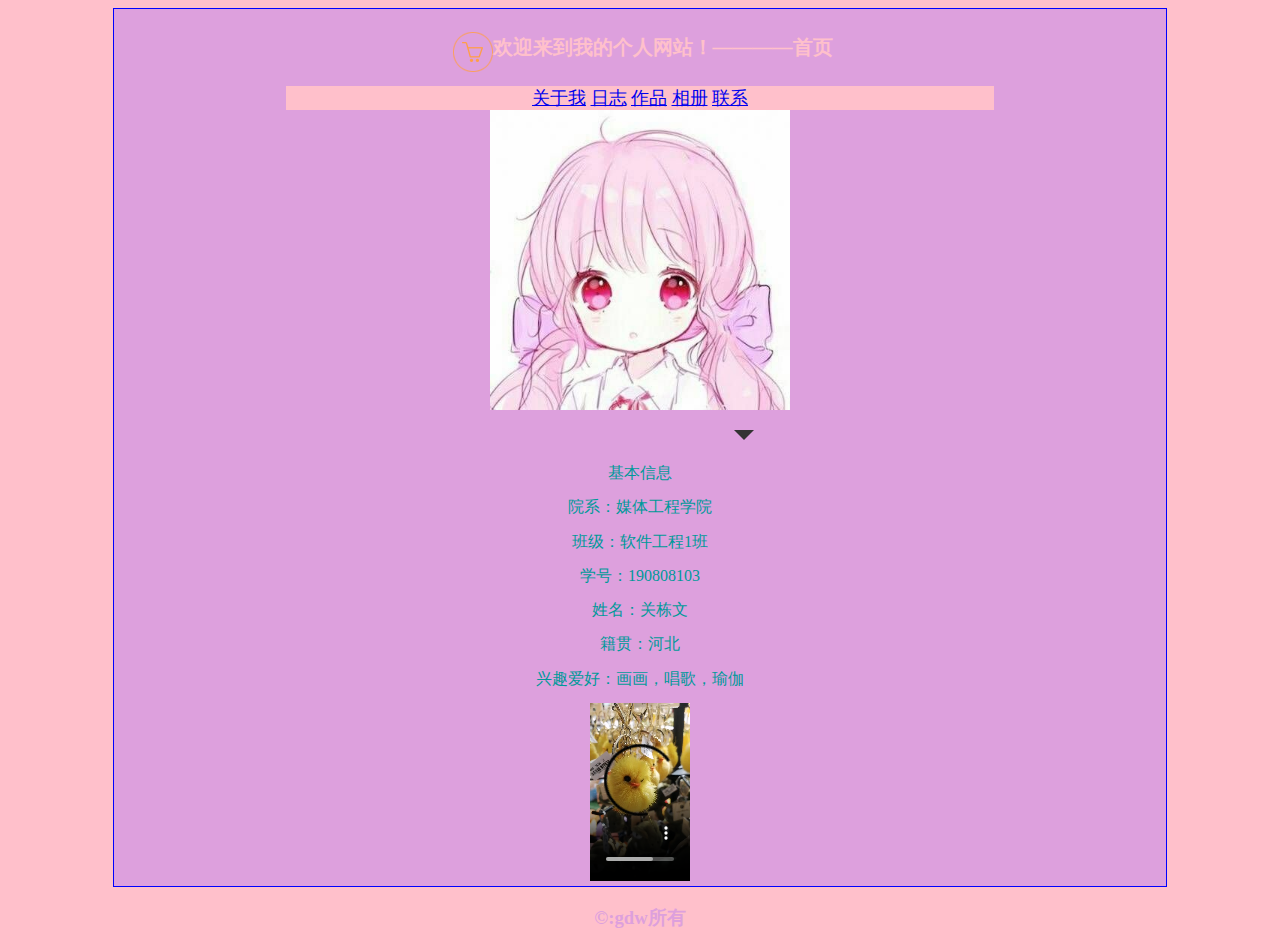
<file: gdw syw/index.html>
﻿<!doctyp html>
<html>
<head>
<meta charset="utf-8">
<title>190808103关栋文的个人网站--首页</title>
<style>
.nav a:hover{
   color:#fff;
}
.container h1:before{
  content:'';
  display:inline-block;
  width:45px;
  height:45px;
  background:url('images/bg1.png') no-repeat -110px -40px;
  vertical-align:middle;
}
</style>
<link rel="stylesheet" href=" css/main.css"/>
</head>

<body>
<div class="container">
<h1>欢迎来到我的个人网站！————首页</h1>

<div class="nav">
<a href="about.html">关于我</a>
<a href="diary.html">日志</a>
<a href="works.html">作品</a>
<a href="photo.html">相册</a>
<a href="contact.html">联系</a>
</div>
<img src ="images/profile.jpg"alt="头像"width="300"height"300" align ="center">
<div class="div1"></div>
<h2>基本信息</h2>
<h2>院系：媒体工程学院</h2>
<h2>班级：软件工程1班</h2>
<h2>学号：190808103</h2>
<h2>姓名：关栋文</h2>
<h2>籍贯：河北</h2>
<h2>兴趣爱好：画画，唱歌，瑜伽</h2>
<video src="rsc/haochou.mp4" controls="controls" width="100" ></video>
</div>
<div class="copyright">
<h3>&copy:gdw所有</h3>
</div>
</body>
</html>
</file>
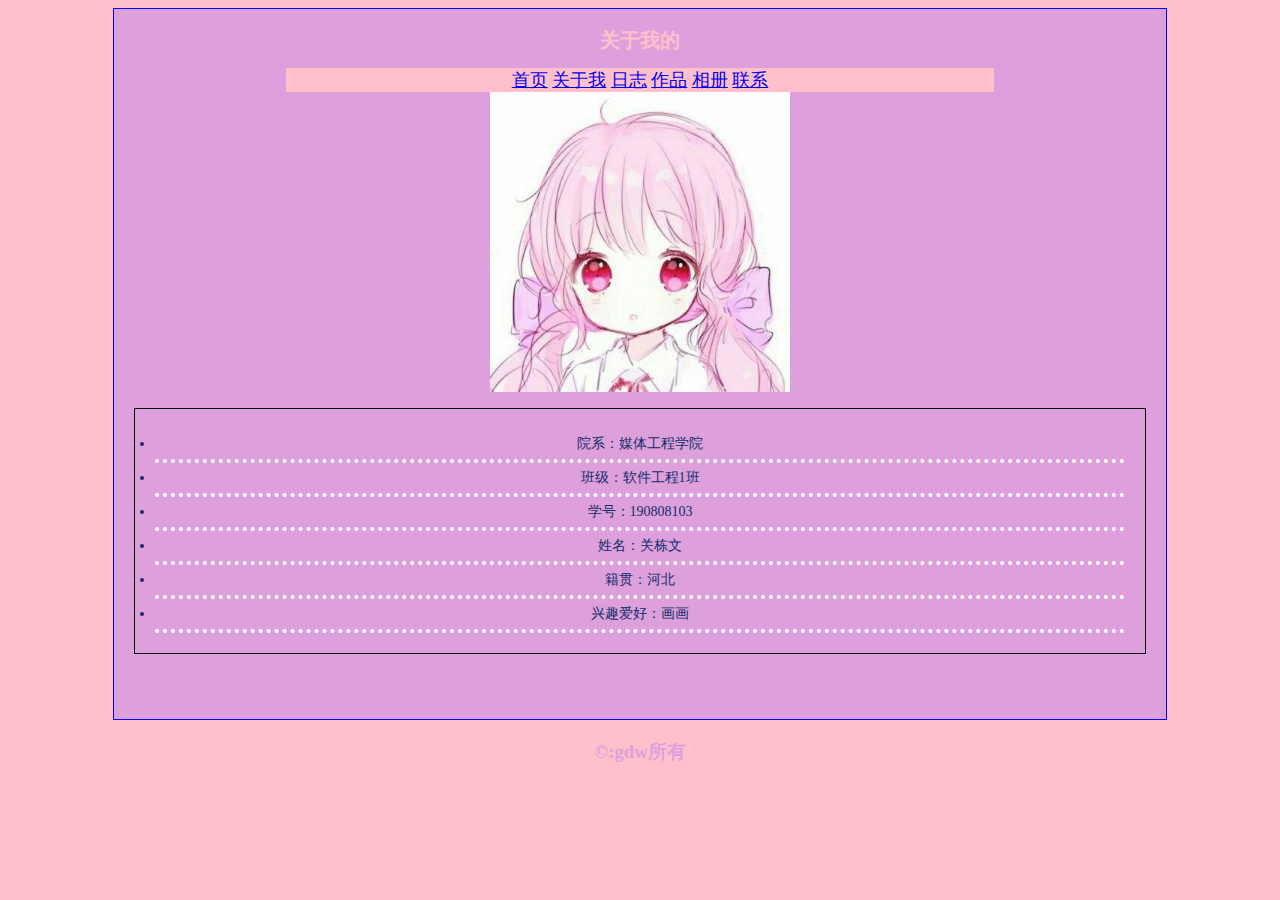
<file: gdw syw/about.html>
<!DOCTYPE html>
<html>
<head>
<meta charset="utf-8">
<title>about</title>
<link rel="stylesheet" href=" css/main.css"/>
</head>

<body>
<div class="container">
<h1>关于我的</h1>
<div class="nav">
<a href="index.html">首页</a>
<a href="about.html">关于我</a>
<a href="diary.html">日志</a>
<a href="works.html">作品</a>
<a href="photo.html">相册</a>
<a href="contact.html">联系</a>
</div>
<img src ="images/profile.jpg"alt="头像"width="300"height"300" align ="center">

<ul>
<li>院系：媒体工程学院</li>
<li>班级：软件工程1班</li>
<li>学号：190808103</li>
<li>姓名：关栋文</li>
<li>籍贯：河北</li>
<li>兴趣爱好：画画</li>
</ul>

</div>
<div class="copyright">
<h3>&copy:gdw所有</h3>
</div>
</body>
</html>
</file>
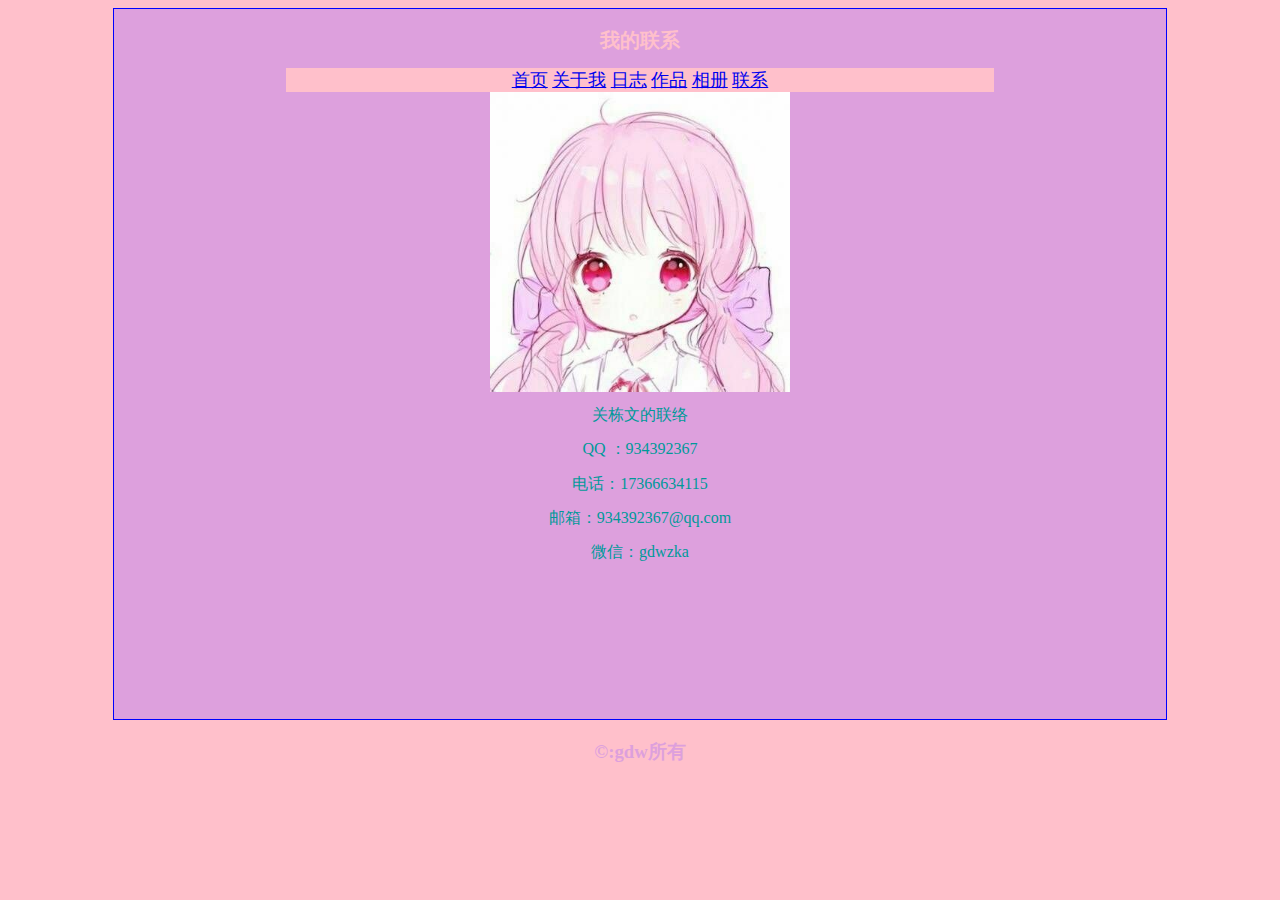
<file: gdw syw/contact.html>
﻿<!DOCTYPE html>
<html>
<head>
<meta charset="utf-8">
<title>about</title>
<link rel="stylesheet" href=" css/main.css"/>
</head>

<body>
<div class="container">
<h1>我的联系</h1>
<div class="nav">
<a href="index.html">首页</a>
<a href="about.html">关于我</a>
<a href="diary.html">日志</a>
<a href="works.html">作品</a>
<a href="photo.html">相册</a>
<a href="contact.html">联系</a>
</div>
<img src ="images/profile.jpg"alt="头像"width="300"height"300" align ="center">
<h2>关栋文的联络</h2>
<h2>QQ ：934392367</h2>
<h2>电话：17366634115</h2>
<h2>邮箱：934392367@qq.com</h2>
<h2>微信：gdwzka</h2>
</div>
<div class="copyright">
<h3>&copy:gdw所有</h3>
</div>
</body>
</html>
</file>
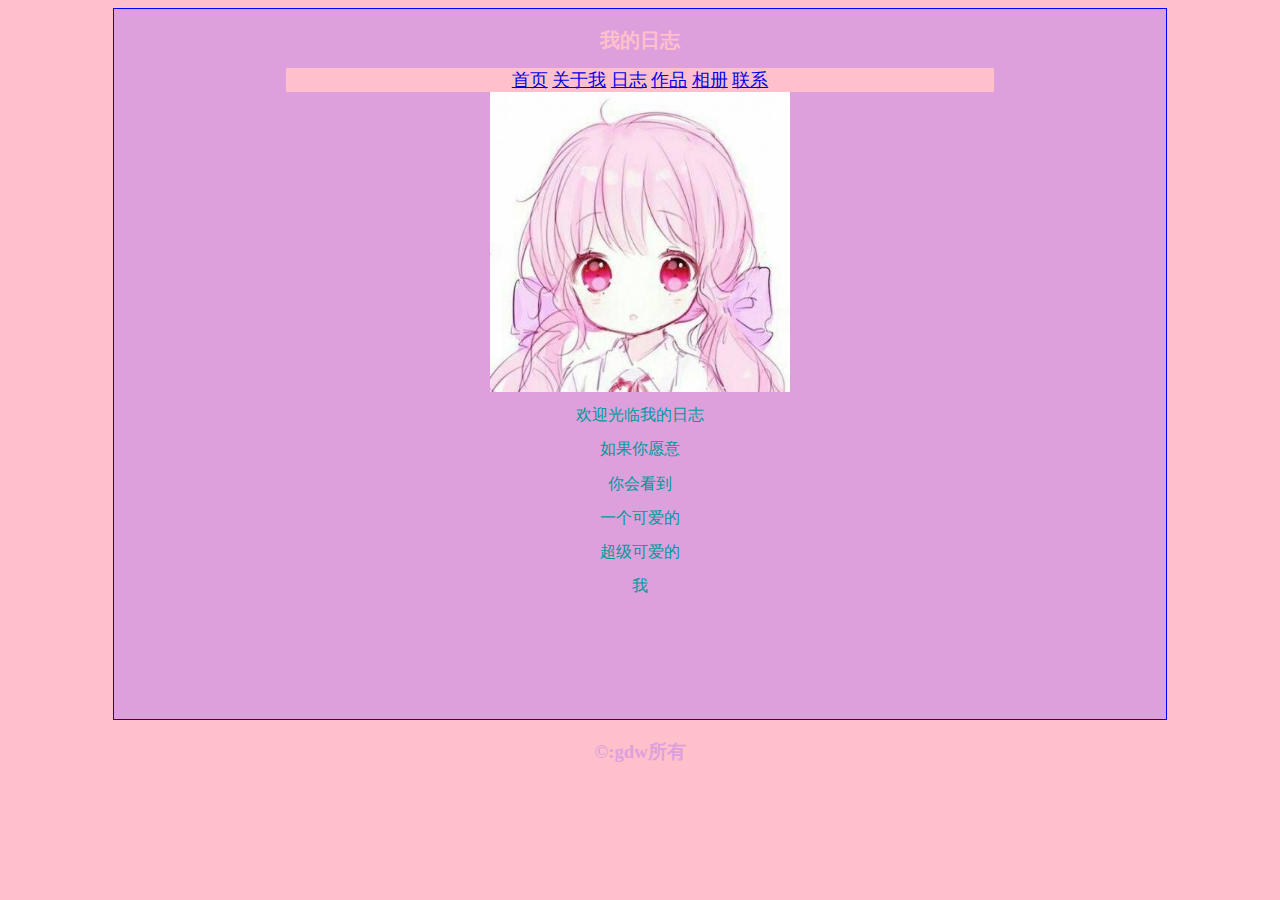
<file: gdw syw/diary.html>
﻿<!DOCTYPE html>
<html>
<head>
<meta charset="utf-8">
<title>about</title>
<link rel="stylesheet" href=" css/main.css"/>
</head>

<body>
<div class="container">
<h1>我的日志</h1>
<div class="nav">
<a href="index.html">首页</a>
<a href="about.html">关于我</a>
<a href="diary.html">日志</a>
<a href="works.html">作品</a>
<a href="photo.html">相册</a>
<a href="contact.html">联系</a>
</div>
<img src ="images/profile.jpg"alt="头像"width="300"height"300" align ="center">
<h2>欢迎光临我的日志</h2>
<h2>如果你愿意</h2>
<h2>你会看到</h2>
<h2>一个可爱的</h2>
<h2>超级可爱的</h2>
<h2>我</h2>
</div>
<div class="copyright">
<h3>&copy:gdw所有</h3>
</div>
</body>
</html>
</file>
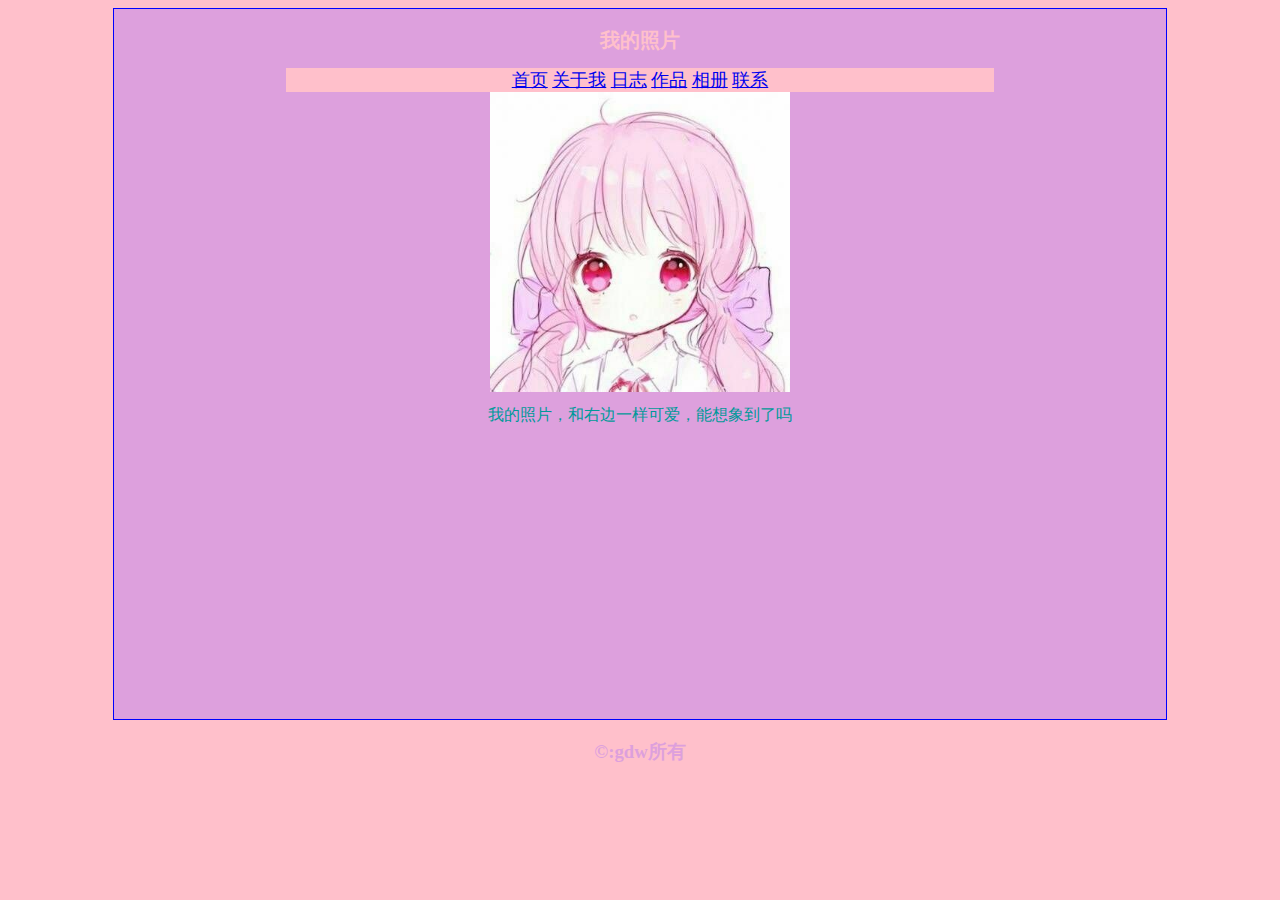
<file: gdw syw/photo.html>
﻿<!DOCTYPE html>
<html>
<head>
<meta charset="utf-8">
<title>about</title>
<link rel="stylesheet" href=" css/main.css"/>
</head>

<body>
<div class="container">
<h1>我的照片</h1>
<div class="nav">
<a href="index.html">首页</a>
<a href="about.html">关于我</a>
<a href="diary.html">日志</a>
<a href="works.html">作品</a>
<a href="photo.html">相册</a>
<a href="contact.html">联系</a>
</div>
<img src ="images/profile.jpg"alt="头像"width="300"height"300" align ="center">
<h2>我的照片，和右边一样可爱，能想象到了吗</h2>
</div>
<div class="copyright">
<h3>&copy:gdw所有</h3>
</div>
</body>
</html>
</file>
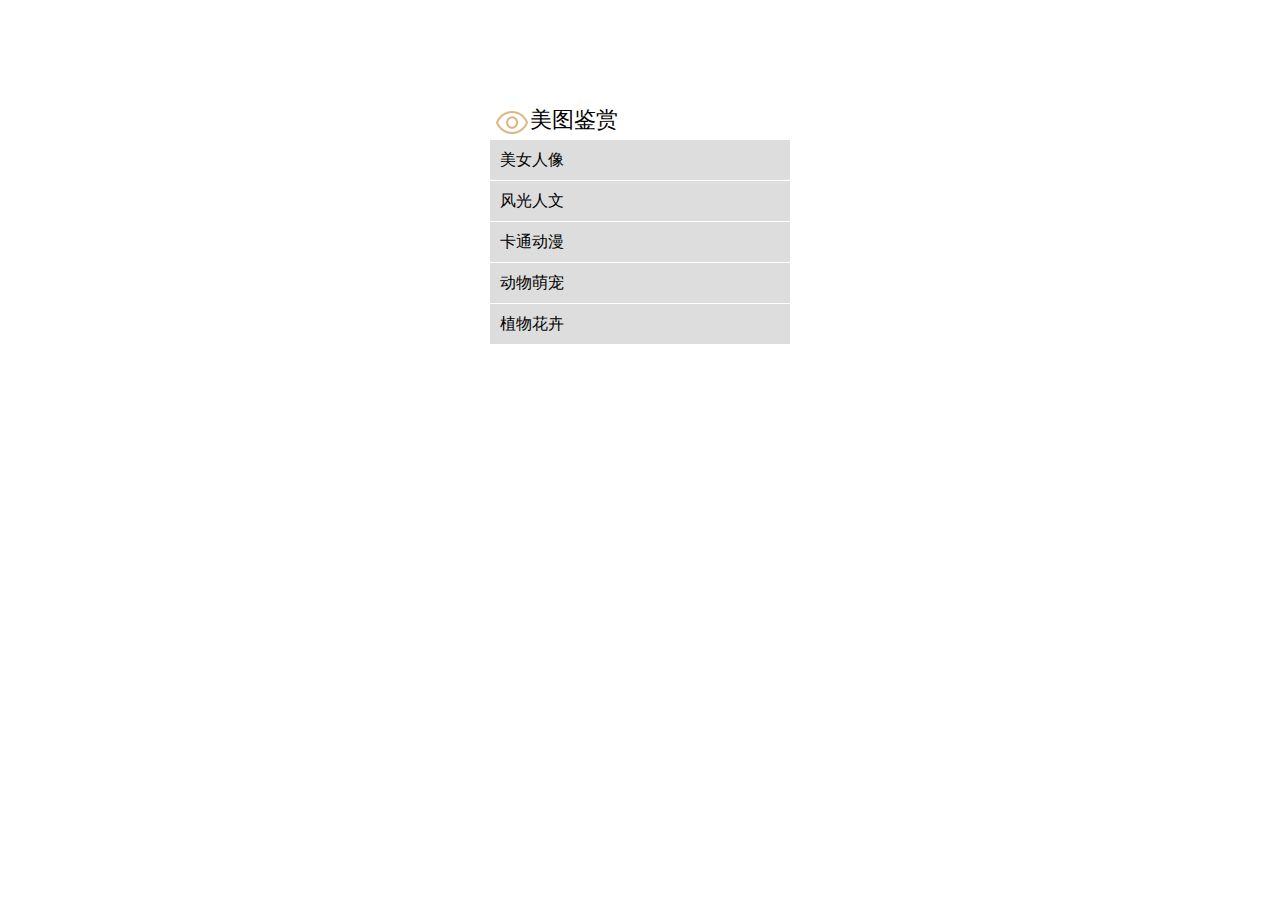
<file: gdw syw/sy5-1.html>
<!DOCTYPE html>
<html>
<head>
<meta charset="utf-8">
<title>高级选择器案例实践</title>
<style type="text/css">
*{margin:0;padding:0;}
li{list-style:none}
a{text-decoration:none;color:inherit;}
.nav{
  width:300px;
  margin:100px auto 0;
}
.nav h3{height:40px;
font-weight:lighter;
line-height:40px;
font-size:22px
}
.nav h3:before{
content:'';
display:inline-block;
width:40px;
height:39px;
background:url('images/bg1.png') no-repeat -162px -416px;
vertical-align:middle;
}
.nav li{
height:40px;
background-color:#DDD;
text-indent:10px;
line-height:40px;
margin-bottom:1px;
}
.nav li:hover{
background-color:#DBB783;
color:#FFF;
}
</style>
</head>
<body>
<div class='nav'>
<h3><a href="">美图鉴赏</a></h3>
<ul>
<li><a href="#">美女人像</a></li>
<li><a href="#">风光人文</a></li>
<li><a href="#">卡通动漫</a></li>
<li><a href="#">动物萌宠</a></li>
<li><a href="#">植物花卉</a></li>
</ul>
</div>
</body>
</html>
</file>
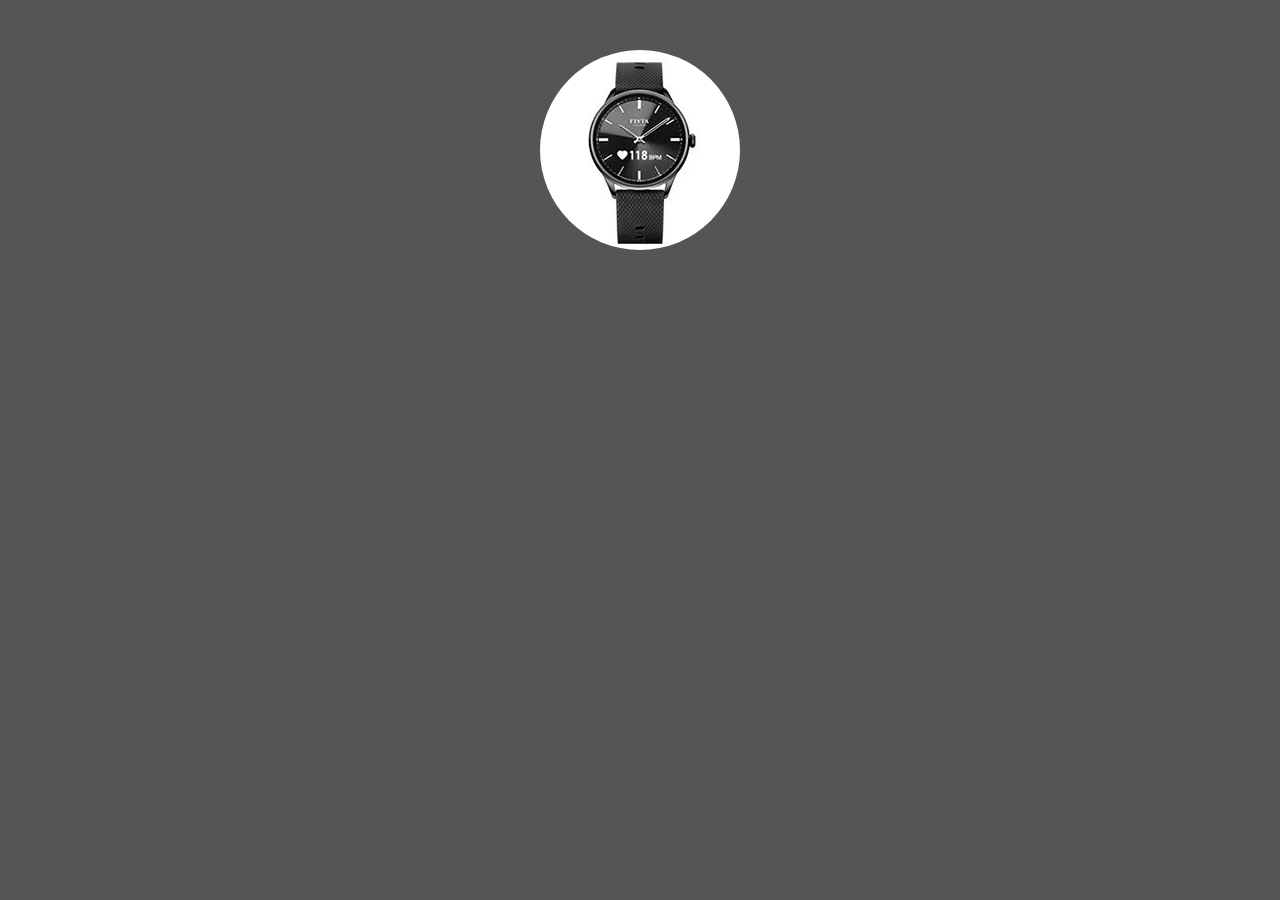
<file: gdw syw/sy5-2.html>
<!DOCTYPE html>
<html>
<head>
<meta charset="utf-8">
<title>表</title>
<style type="text/css">
*{margin:0;padding:0;}
a{text-decoration:none;}
body{
  background-color:#555;
}
div{
   width:200px;
   height:200px;
   margin:50px auto;
   background:url('images/watch.jpg') no-repeat center;
   border-radius:50%;
}
a{
 visibility:hidden;
 display:block;
 width:100%;
 height:120px;
 padding-top:80px;
 background-color:rgba(0,0,0,.5);
 color:#fff;
 font-size:14px;
 border-radius:50%;
}
a p{
  text-align:center;
  line-height:25px;
}
div:hover a{visibility:visible;}
</style>
</head>

<body>
<div>
 <a href="#">
    <p>飞亚达</p>
	<p>JOYUP智能手表</p>
 </a>
</div>
</body>


</html>
</file>
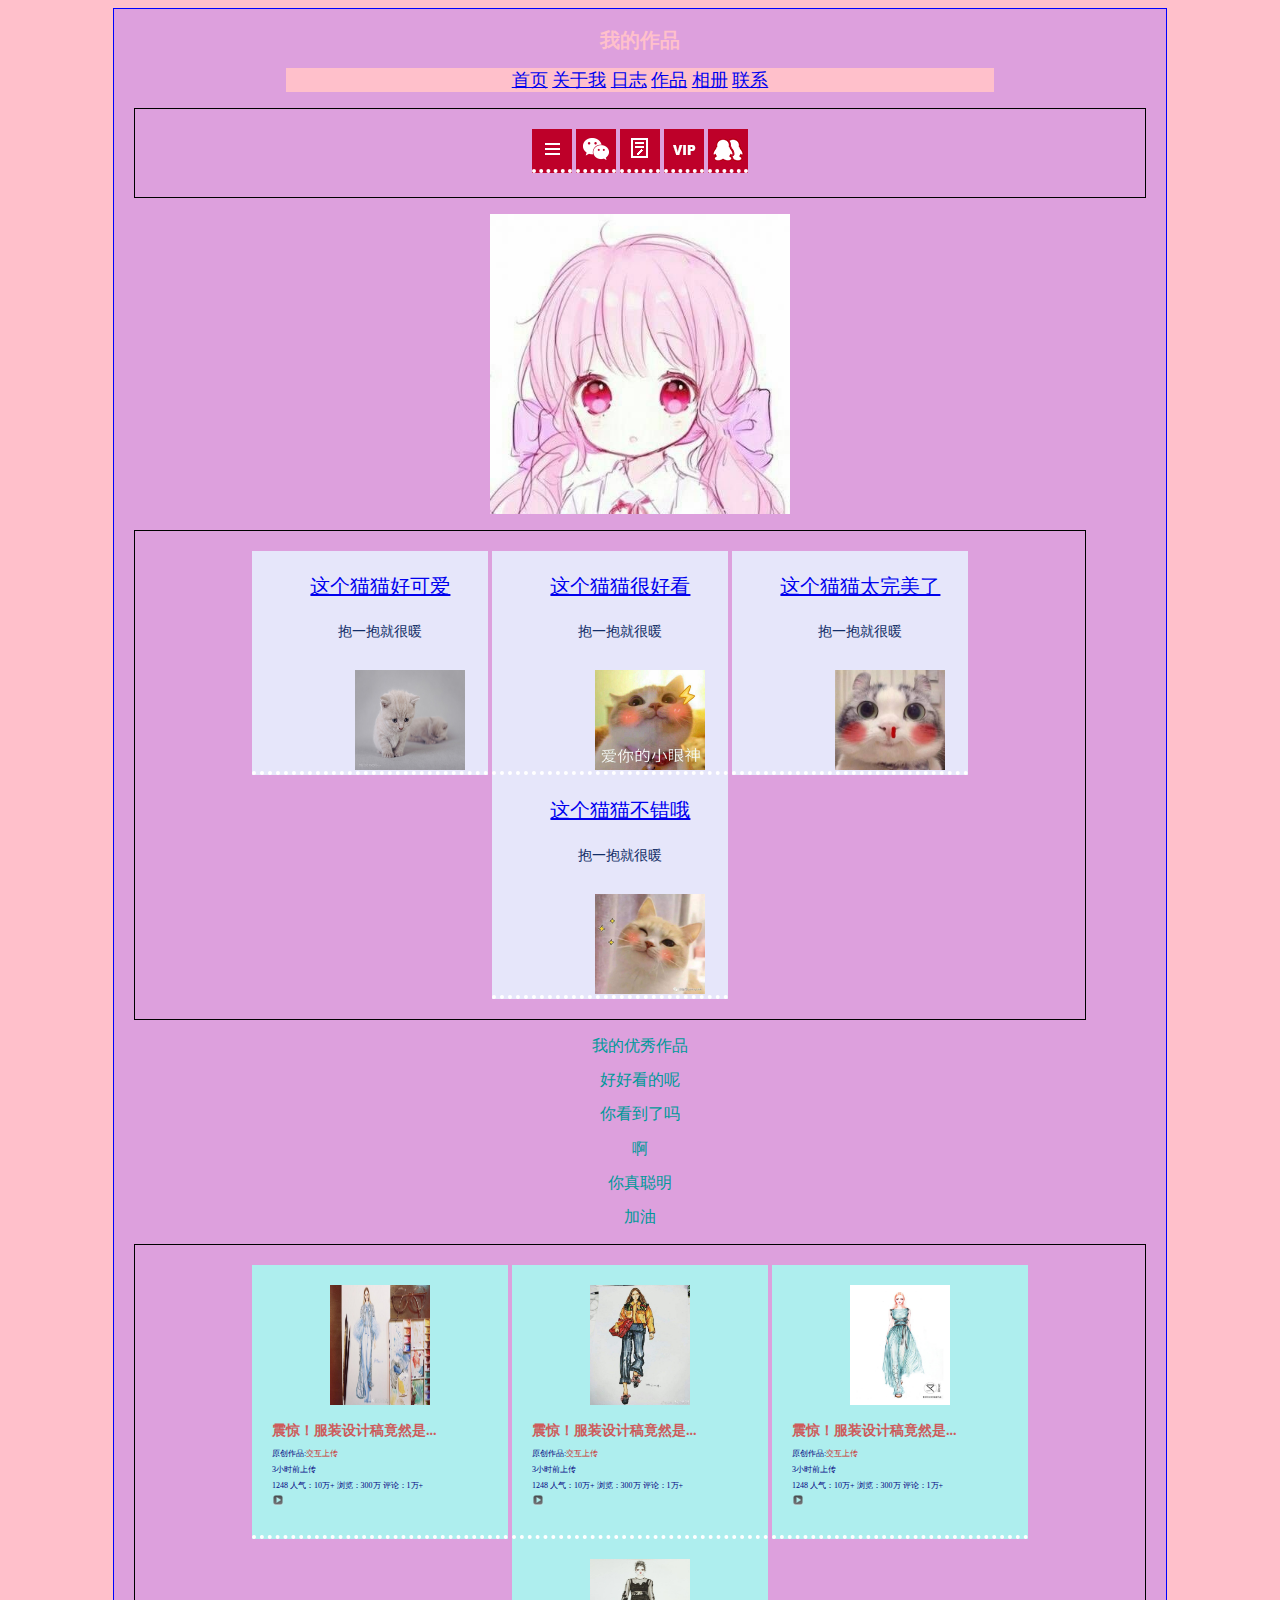
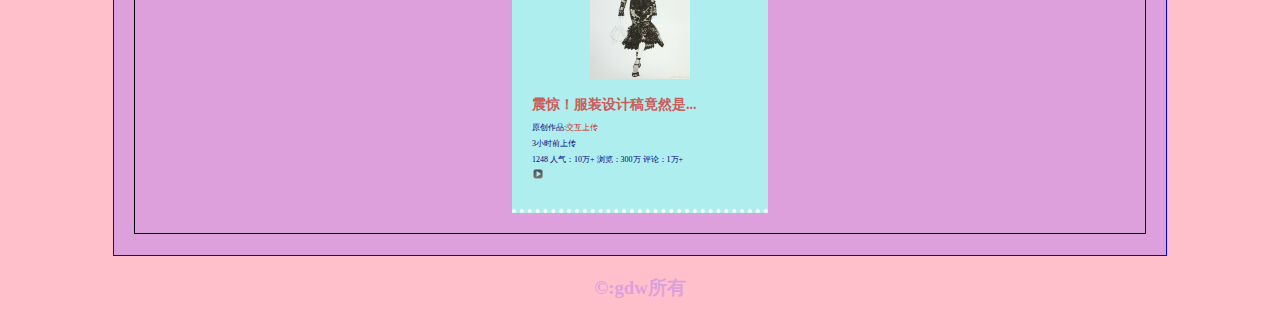
<file: gdw syw/works.html>
﻿<!DOCTYPE html>
<html>
<head>
<meta charset="utf-8">
<title>about</title>
<style>
.nav a:hover{
    color:#fff;
}
.map a{
   visibility:hidden;
   display:block;
   width:100%;
   height:40px;
 
   background-color:rgba(0,0,0,.5);
   font-size:5px;
   color:#000;
  
} 
li:hover a{
  visibility:visible;
}
</style>
<link rel="stylesheet" href=" css/main.css"/>
</head>

<body>
<div class="container">
<h1>我的作品</h1>
<div class="nav">
<a href="index.html">首页</a>
<a href="about.html">关于我</a>
<a href="diary.html">日志</a>
<a href="works.html">作品</a>
<a href="photo.html">相册</a>
<a href="contact.html">联系</a>
</div>
<ul class="map">
<li class="map1"><a href="#"></a></li>
<li class="map2"><a href="#"></a></li>
<li class="map3"><a href="#"></a></li>
<li class="map4"><a href="#"></a></li>
<li class="map5"><a href="#"></a></li>
</ul>
<img src ="images/profile.jpg"alt="头像"width="300"height"300" align ="center">
<ul class="works">
<li class="works">
<a href="#">这个猫猫好可爱</a>
<p>抱一抱就很暖</p>
<img src="images/1.jpg" alt="kitty"/>
</li>
<li  class="works">
<a href="#">这个猫猫很好看</a>
<p>抱一抱就很暖</p>
<img src="images/2.jpg" alt="kitty"/>
</li>
<li  class="works"> 
<a href="#">这个猫猫太完美了</a>
<p>抱一抱就很暖</p>
<img src="images/3.jpg" alt="kitty"/>
</li>
<li  class="works">
<a href="#">这个猫猫不错哦</a>
<p>抱一抱就很暖</p>
<img src="images/4.jpg" alt="kitty"/>
</li>  
</ul>
<h2>我的优秀作品</h2>
<h2>好好看的呢</h2>
<h2>你看到了吗</h2>
<h2>啊</h2>
<h2>你真聪明</h2>
<h2>加油</h2>
<ul class="chang">
<li class="chang">
<img src="images/5.jpg" alt="fuzhuang"/>
<h4>震惊！服装设计稿竟然是...</h4>
<p>原创作品:<span>交互上传</span></p>
<p>3小时前上传</p>
<p>1248 人气：10万+ 浏览：300万 评论：1万+ </p>
<div class="chang2"><img src="images/play.png" alt="播放"/></div>

</li>
<li class="chang">
<img src="images/6.jpg" alt="fuzhuang"/>
<h4>震惊！服装设计稿竟然是...</h4>
<p>原创作品:<span>交互上传</span></p>
<p>3小时前上传</p>
<p>1248 人气：10万+ 浏览：300万 评论：1万+ </p>
<div class="chang2"><img src="images/play.png" alt="播放"/></div>
</li>
<li class="chang">
<img src="images/7.jpg" alt="fuzhuang"/>
<h4>震惊！服装设计稿竟然是...</h4>
<p>原创作品:<span>交互上传</span></p>
<p>3小时前上传</p>
<p>1248 人气：10万+ 浏览：300万 评论：1万+ </p>
<div class="chang2"><img src="images/play.png" alt="播放"/></div>
</li>
<li class="chang">
<img src="images/8.jpg" alt="fuzhuang"/>
<h4>震惊！服装设计稿竟然是...</h4>
<p>原创作品:<span>交互上传</span></p>
<p>3小时前上传</p>
<p>1248 人气：10万+ 浏览：300万 评论：1万+ </p>
<div class="chang2"><img src="images/play.png" alt="播放"/></div>
</li>
</ul>
</div>
<div class="copyright">

<h3>&copy:gdw所有</h3>
</div>
</body>
</html>
</file>
<file: gdw syw/css/main.css>
@charset 'utf-8';
body{
	color:#DDA0DD;
	font-size:16px;
	background-color:pink;
}
h1{
	text-align:center;
	font-family:方正姚体,黑体,宋体;
	font-size:20px;
	font-weight:blod;
	color:pink;
}
h2{
	font-family:黑体;
	font-size:16px;
	font-weight:normal;
	color:#099;
}
p{
	line-height:2em;
}
.nav{
	background-color:pink;
	margin-left:15%;
	margin-right:15%;
	text-align:center;
	font-size:18px;
}
.copyright{
	text-align:center;
	margin-bottom:10px;
	
}
.div1{
        width:0;
		height:0;
		margin-left:600px;
		border:10px solid transparent;
		border-top-color:#333;
        margin-top:20px;
  }
.container{
	text-align:center;
	background-color:#DDA0DD;
	width:80%;
	min-height:700px;
	margin:0 auto;
	padding:5px 20px;
	border:1px solid blue;
}
ul{
	padding:20px;
	border:1px solid #000000;
}
li{
	height:30px;
	line-height:30px;
	color:#122E67;
	font-size:14px;
	
	border-bottom:4px dotted white;
}
ul.works{
	width:90%;
}
li.works{
	display:inline-block;
	padding-top:20px;
	padding-left:20px;
	height:200px;
	width:216px;
	background-color:#E6E6FA;
	
}
li.works img{
	width:110px;
	height:100px;
	margin-left:60px;
	margin-top:10px;
}
li.works a{
	font-size:20px;
}

	
ul.map li{
	display:inline-block;
	height:40px;
	width:40px;
	background-image:url('../images/bg.png');
}
li.map1{
	background-position:0 -80px;
}
li.map2{
	background-position:0 80px;
}
li.map3{
	background-position:0 120px;
}
li.map4{
	background-position:0 160px;
}
li.map5{
	background-position:0 200px;
}
ul.chang{
	
}
li.chang{
	display:inline-block;
	padding-top:20px;
	padding-left:20px;
	padding-right:20px;
	height:250px;
	width:216px;
	background-color:#AEEEEE;
}
li.chang img{
	margin:0px;
	height:120px;
	width:100px;
}
div.chang2 img{
	height:12px;
	margin:0px;
	padding:0px;
	width:12px;
	float:left;
}
li.chang p{
	margin:0px;	
	text-align:left;
	font-size:8px;
	color:#000080;
}
li.chang span{
	margin:0px;	
	text-align:left;
	font-size:8px;
	color:#CD2626;
}
li.chang h4{
	margin:0px;
	text-align:left;
}
p.1{
	color:bule;
}
p.2{
	color:yellow;
}
h4{
	color:#CD5C5C;
}
</file>
